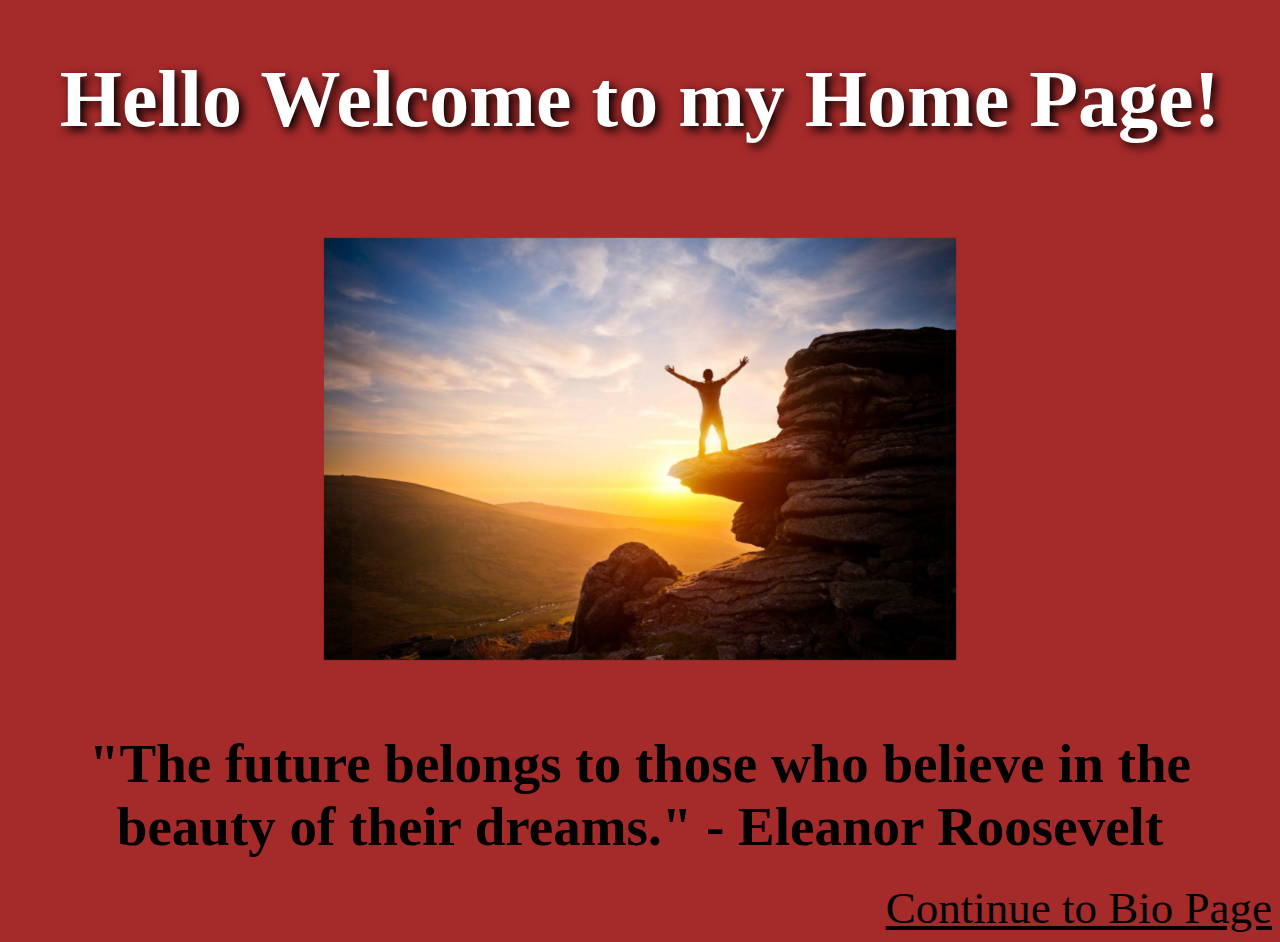
<file: index.html>
<!DOCTYPE html>
<html lang="en">
<head>
    <link rel="stylesheet" type="text/css" href="style.css">
    <meta charset="UTF-8">
    <meta name="viewport" content="width=device-width, initial-scale=1.0">
    <title>Home Page</title>
</head>
<body>
    <h1>Hello Welcome to my Home Page!</h1>
    <img class="inspo" alt = "Inspirational Picture" src="img/inspirePic.jpg">
    <h2 class="intro">"The future belongs to those who believe in the beauty of their dreams." - Eleanor Roosevelt</h2>
    <a class="page-link" href="bio_page.html">Continue to Bio Page</a>
</body>
</html>
</file>
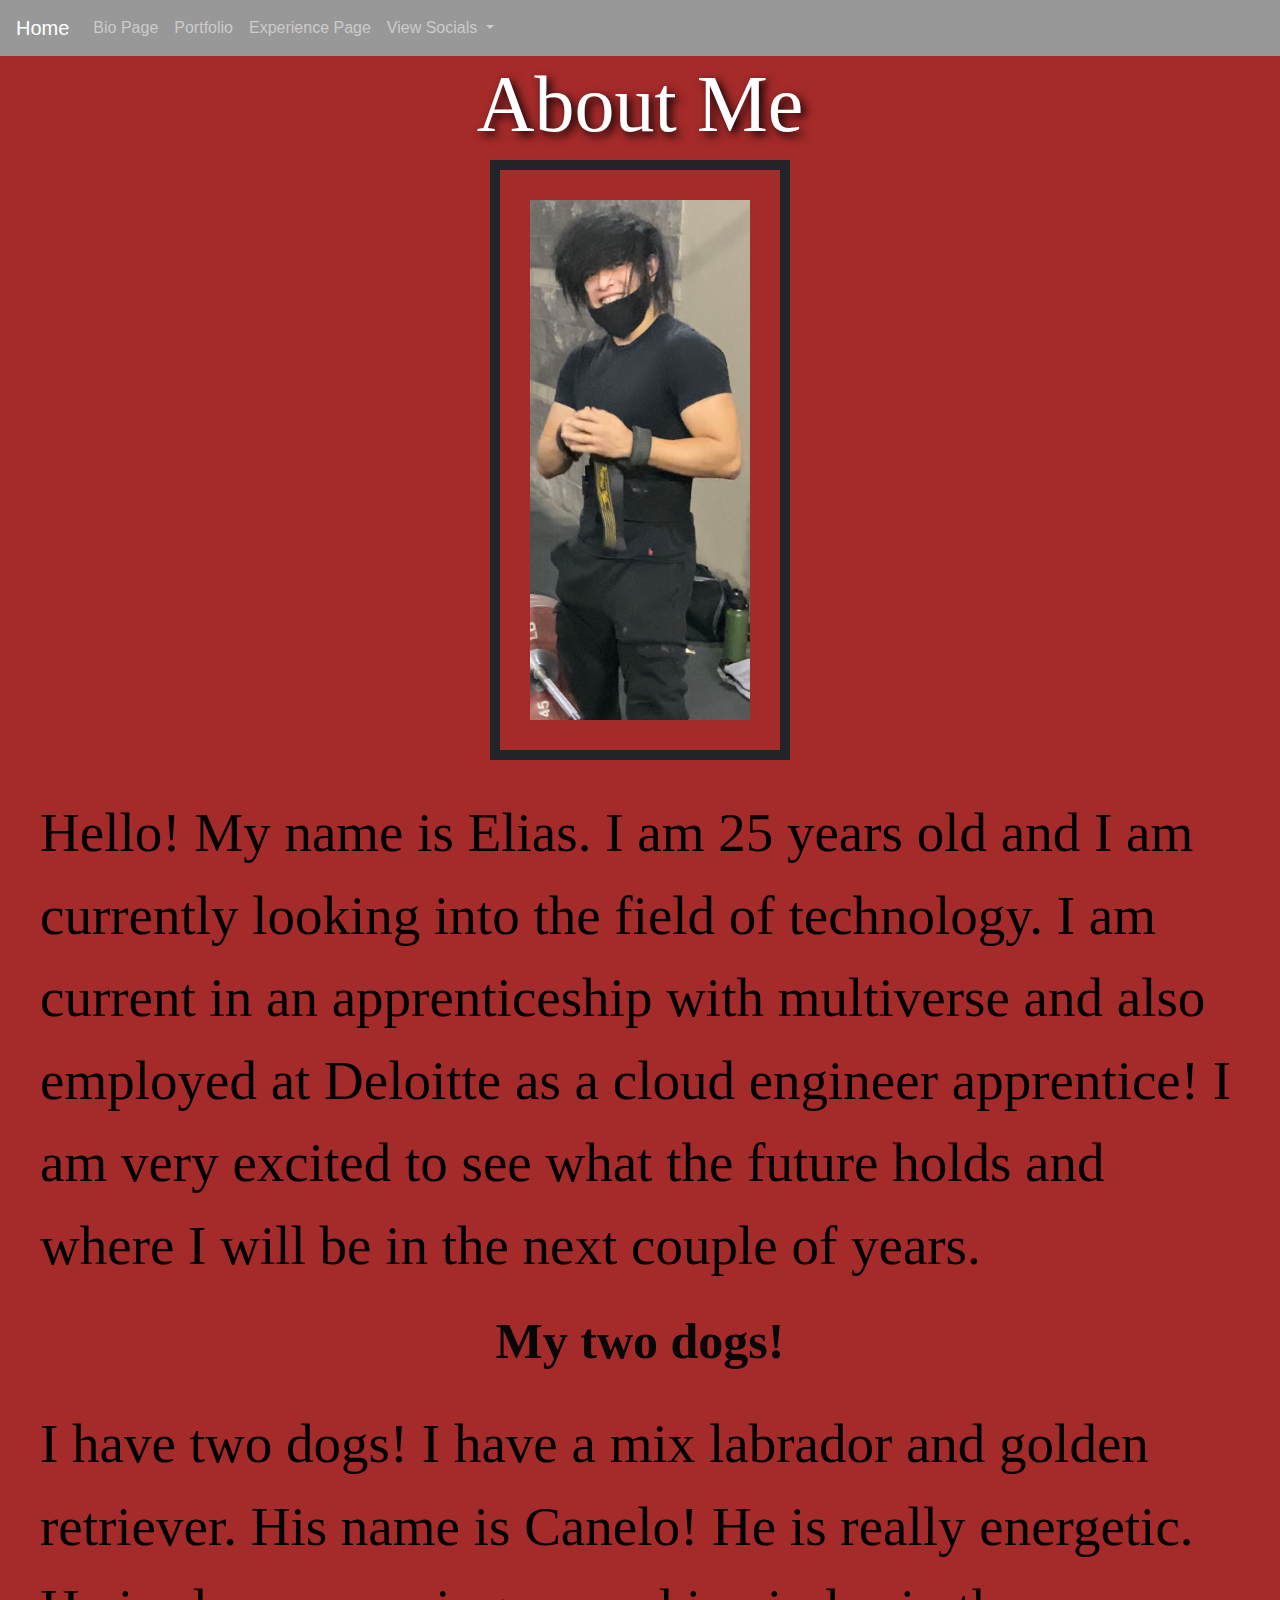
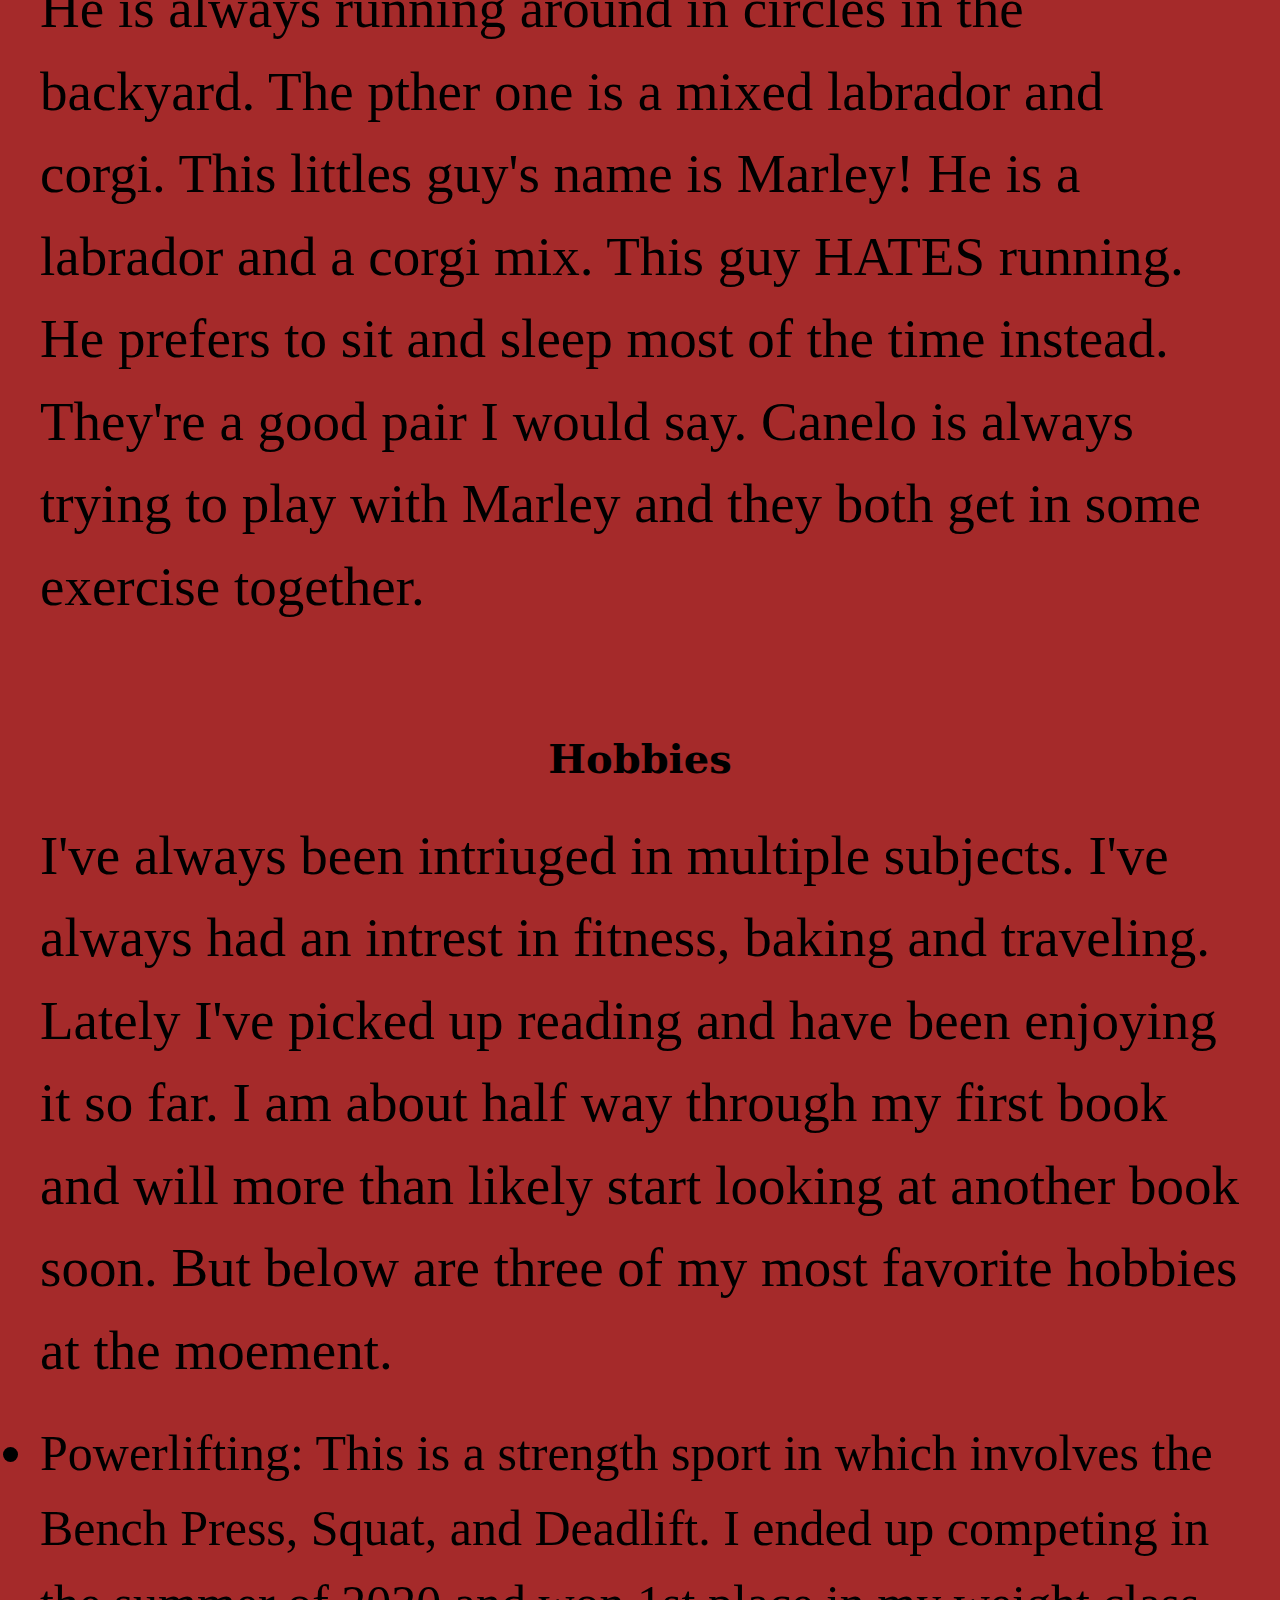
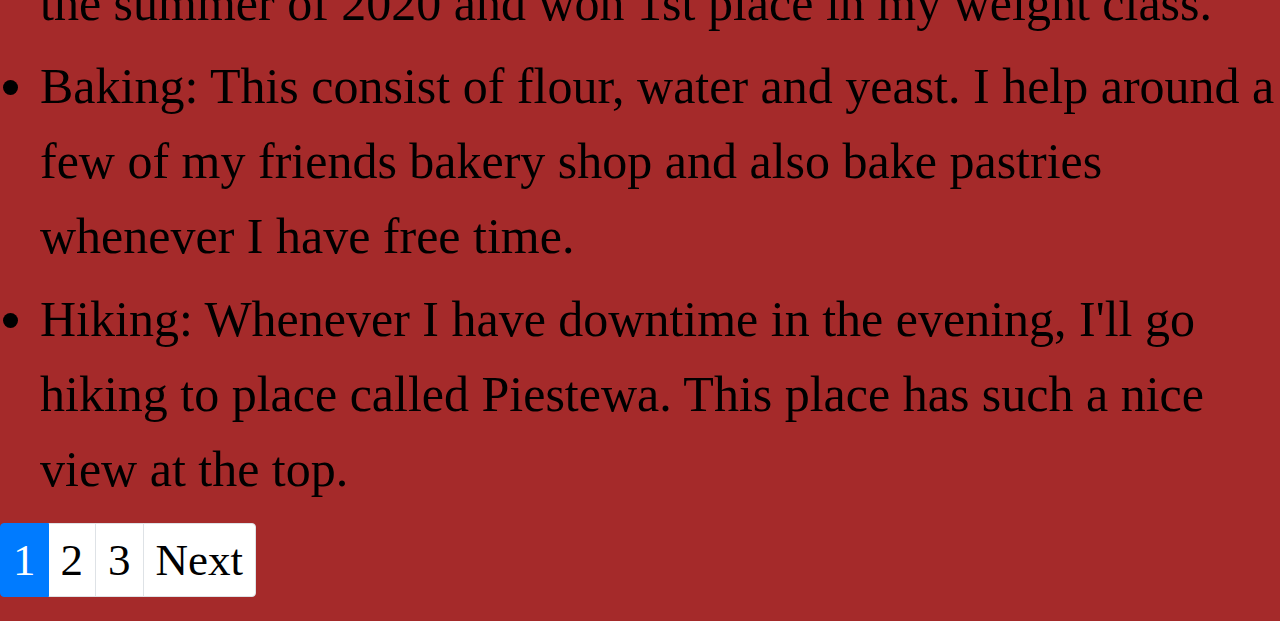
<file: bio_page.html>
<!DOCTYPE html>
<html lang="en">

<head>
    <script src="https://code.jquery.com/jquery-3.5.1.min.js"></script>
    <link href="https://stackpath.bootstrapcdn.com/bootstrap/4.4.1/css/bootstrap.min.css" rel="stylesheet">
    <script src="https://stackpath.bootstrapcdn.com/bootstrap/4.4.1/js/bootstrap.min.js"></script>
    <script src="https://stackpath.bootstrapcdn.com/bootstrap/4.4.1/js/bootstrap.bundle.min.js"></script>
    <link rel="stylesheet" type="text/css" href="style.css">
    <meta charset="UTF-8">
    <meta name="viewport" content="width=device-width, initial-scale=1.0">
    <title>Bio Page</title>
</head>
<script>
    window.addEventListener("load", function () { alert("Hello!! Welcome to my Bio page!!") })
</script>
<nav class="navbar navbar-expand-lg navbar-dark" style="background-color:rgb(152, 152, 152)">
    <a class="navbar-brand" href="index.html">Home</a>
    <button class="navbar-toggler" type="button" data-toggle="collapse" data-target="#navbarNavAltMarkup"
        aria-controls="navbarNavAltMarkup" aria-expanded="false" aria-label="Toggle navigation">
        <span class="navbar-toggler-icon"></span>
    </button>
    <div class="collapse navbar-collapse" id="navbarNavAltMarkup">
        <div class="navbar-nav">
            <a class="nav-item nav-link" href="bio_page.html">Bio Page<span class="sr-only"></span></a>
            <a class="nav-item nav-link" href="portfolio.html">Portfolio</a>
            <a class="nav-item nav-link" href="experience.html">Experience Page</a>
            <a id='view_socials' class="nav-link dropdown-toggle" href="#" id="navbarDropdownMenuLink" role="button"
                data-toggle="dropdown" aria-haspopup="true" aria-expanded="false">
                View Socials
            </a>
            <div id='socials' class="dropdown-menu" aria-labelledby="navbarDropdownMenuLink">
                <li><a href="https://www.linkedin.com/in/eliascruz25/">LinkedIn</a></li>
                <li><a href="https://github.com/eli2412">GitHub</a></li>
            </div>
</nav>
<script>
    $(document).ready(function () {
        $('#socials').hide();
        $('#view_socials').on('click', function () {
            $('#socials').toggle(1000);
        })
    })
</script>

<body>
    <h1 align="center">About Me</h1>
    <img id="mee" src="img/me.jpg" alt="Me">
    <p>Hello! My name is Elias. I am 25 years old and I am currently looking into the field of technology. I am current
        in an
        apprenticeship with multiverse and also employed at Deloitte as a cloud engineer apprentice! I am very excited
        to see what the future holds and where I will be in the next couple of years.
        <br />
    </p>
    <h2 align="center">My two dogs!</h2>
    <p>
        I have two dogs! I have a mix labrador and golden retriever. His name is Canelo! He is really
        energetic. He is always running
        around in circles in the backyard. The pther one is a mixed labrador and corgi. This littles guy's name is
        Marley! He is a labrador and a corgi mix. This guy HATES
        running. He prefers to sit and sleep most of the time instead. They're a good pair I would say.
        Canelo is always trying to play with Marley and they both get in some exercise together. <br />
        <br />
    </p>
    <h3 align="center">Hobbies</h3>
    <p>I've always been intriuged in multiple subjects. I've always had an intrest in fitness, baking and traveling.
        Lately I've picked up reading and have been enjoying it so far. I am about half way through my first book and
        will more than likely start looking at another book soon. But below are three of my most favorite hobbies at
        the moement.
    </p>
    <ul>
        <li>Powerlifting: This is a strength sport in which involves the Bench Press, Squat, and Deadlift. I ended up
            competing
            in the summer of 2020 and won 1st place in my weight class.</li>
        <li>Baking: This consist of flour, water and yeast. I help around a few of my friends bakery shop and also bake
            pastries
            whenever I have free time.</li>
        <li>Hiking: Whenever I have downtime in the evening, I'll go hiking to place called Piestewa. This place has
            such a nice view
            at the top.</li>
    </ul>
    <nav aria-label="...">
        <ul class="pagination">
          <li class="page-item active" aria-current="page">
            <span class="page-link">
              1
              <span class="sr-only">(current)</span>
            </span>
            <li class="page-item"><a class="page-link" href="portfolio.html">2</a></li>
            <li class="page-item"><a class="page-link" href="experience.html">3</a></li>
          </li>
          <li class="page-item">
            <a class="page-link" href="portfolio.html">Next</a>
          </li>
        </ul>
      </nav>
</body>

</html>
</file>
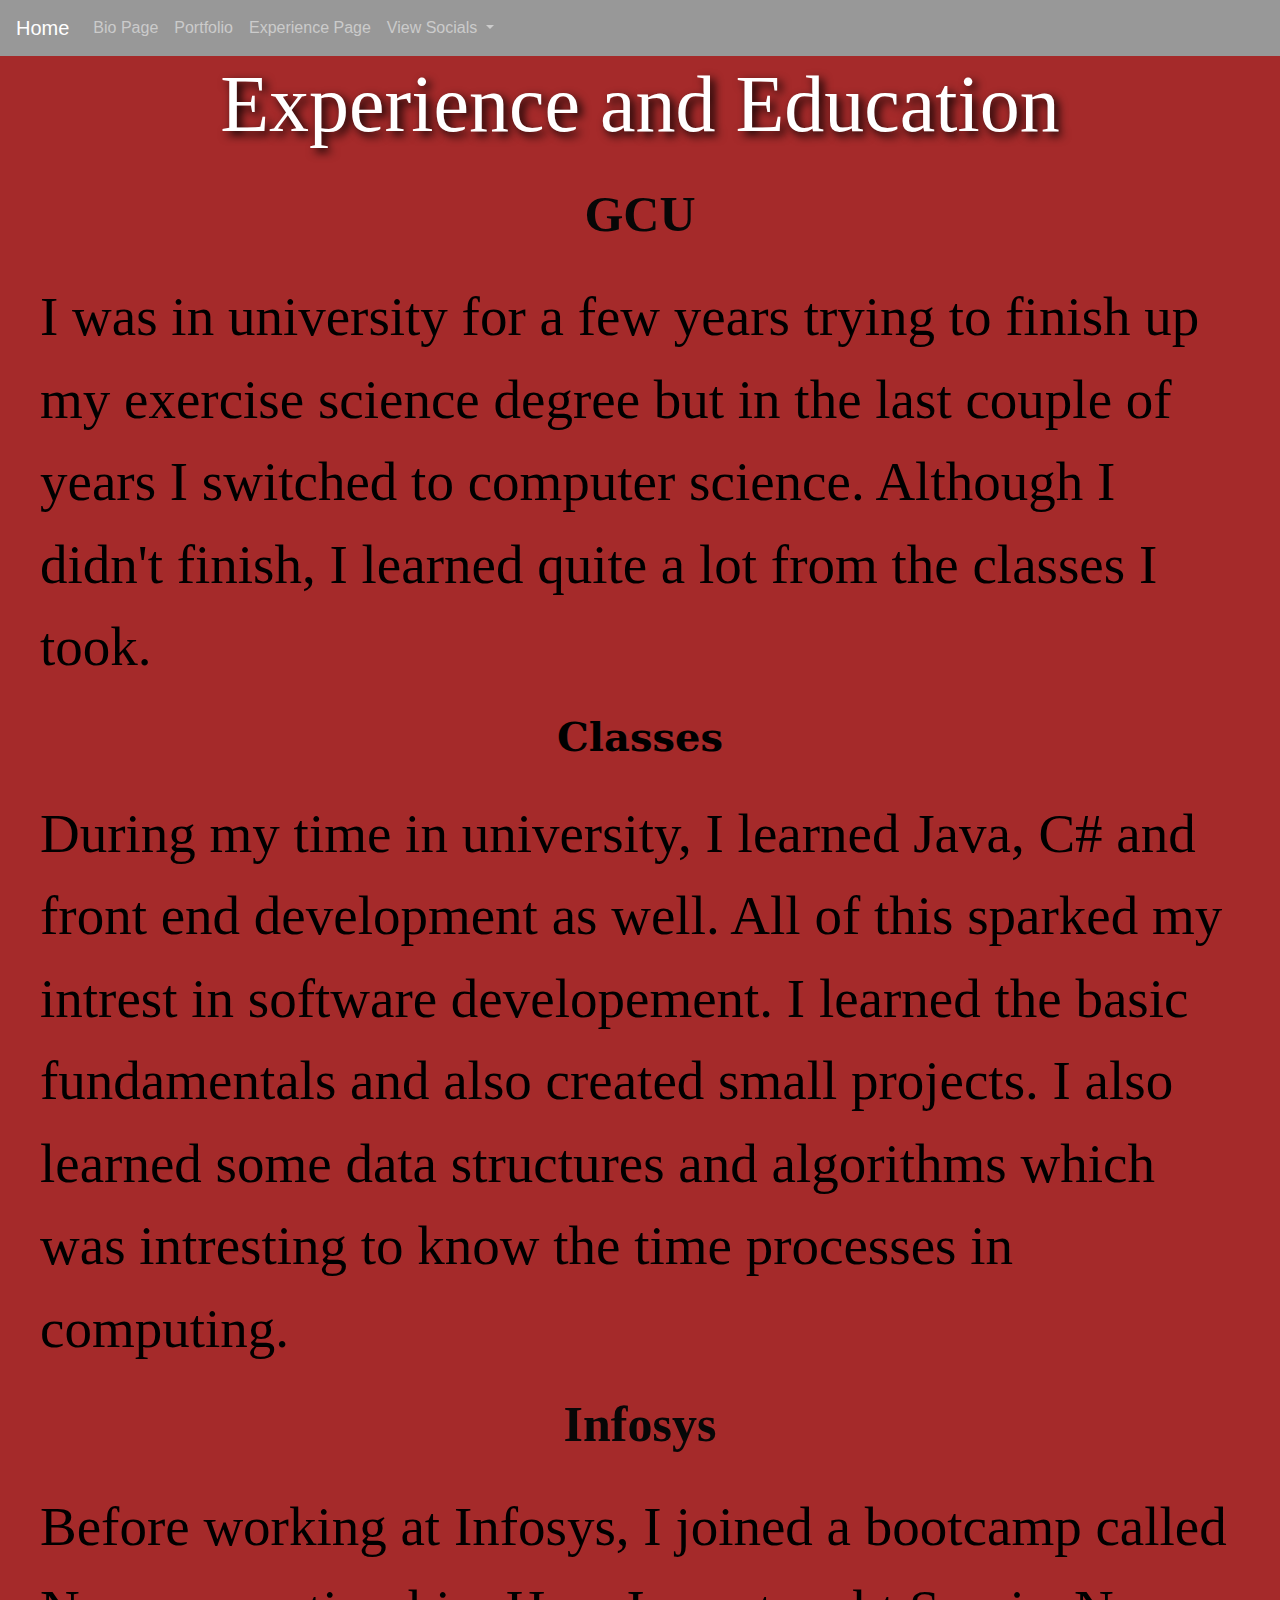
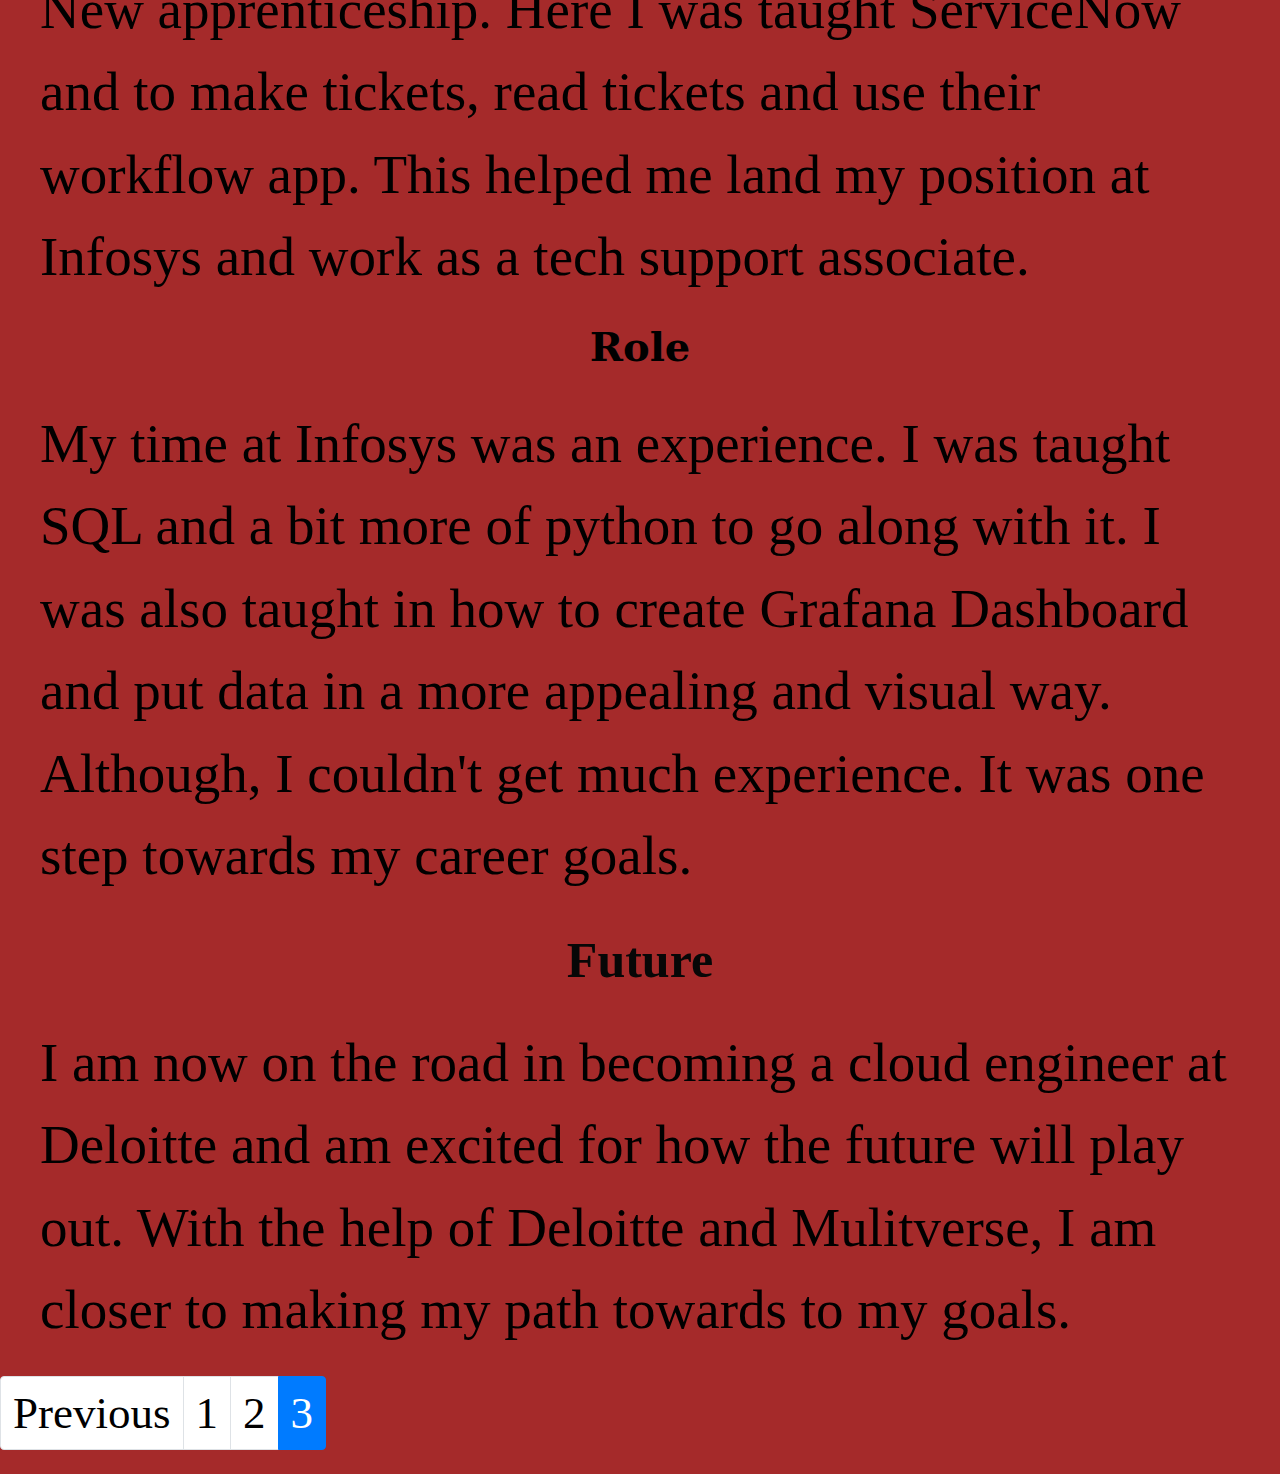
<file: experience.html>
<!DOCTYPE html>
<html lang="en">

<head>
    <script src="https://code.jquery.com/jquery-3.5.1.min.js"></script>
    <link href="https://stackpath.bootstrapcdn.com/bootstrap/4.4.1/css/bootstrap.min.css" rel="stylesheet">
    <script src="https://stackpath.bootstrapcdn.com/bootstrap/4.4.1/js/bootstrap.min.js"></script>
    <script src="https://stackpath.bootstrapcdn.com/bootstrap/4.4.1/js/bootstrap.bundle.min.js"></script>
    <link rel="stylesheet" type="text/css" href="style.css">
    <meta charset="UTF-8">
    <meta name="viewport" content="width=device-width, initial-scale=1.0">
    <title>Portfolio</title>
</head>
<nav class="navbar navbar-expand-lg navbar-dark" style="background-color:rgb(152, 152, 152)">
    <a class="navbar-brand" href="index.html">Home</a>
    <button class="navbar-toggler" type="button" data-toggle="collapse" data-target="#navbarNavAltMarkup"
        aria-controls="navbarNavAltMarkup" aria-expanded="false" aria-label="Toggle navigation">
        <span class="navbar-toggler-icon"></span>
    </button>
    <div class="collapse navbar-collapse" id="navbarNavAltMarkup">
        <div class="navbar-nav">
            <a class="nav-item nav-link" href="bio_page.html">Bio Page<span class="sr-only"></span></a>
            <a class="nav-item nav-link" href="portfolio.html">Portfolio</a>
            <a class="nav-item nav-link" href="experience.html">Experience Page</a>
            <a id='view_socials' class="nav-link dropdown-toggle" href="#" id="navbarDropdownMenuLink" role="button"
                data-toggle="dropdown" aria-haspopup="true" aria-expanded="false">
                View Socials
            </a>
            <div id='socials' class="dropdown-menu" aria-labelledby="navbarDropdownMenuLink">
                <li><a href="https://www.linkedin.com/in/eliascruz25/">LinkedIn</a></li>
                <li><a href="https://github.com/eli2412">GitHub</a></li>
            </div>
</nav>
<script>
    $(document).ready(function () {
        $('#socials').hide();
        $('#view_socials').on('click', function () {
            $('#socials').toggle(1000);
        })
    })
</script>

<body>
    <h1>Experience and Education</h1>
    <br />
    <header>
        <h2>GCU</h2>
        <p>I was in university for a few years trying to finish up my exercise science degree but in the last
            couple of years I switched to computer science. Although I didn't finish, I learned quite a lot from
            the classes I took.
        </p>
    </header>
    <main>
        <aside>
            <h3>Classes</h3>
            <p>During my time in university, I learned Java, C# and front end development as well. All of this
                sparked my intrest in software developement. I learned the basic fundamentals and also created small
                projects.
                I also learned some data structures and algorithms which was intresting to know the time processes in
                computing.
            </p>
        </aside>
        <h2>Infosys</h2>
        <p>Before working at Infosys, I joined a bootcamp called New apprenticeship. Here I was taught ServiceNow and
            to make tickets, read tickets and use their workflow app. This helped me land my position at Infosys and work as a tech
            support associate.
        <aside>
            <h3>Role</h3>
            <p>
                My time at Infosys was an experience. I was taught SQL and a bit more of python to go along with it.
                I was also taught in how to create Grafana Dashboard and put data in a more appealing and visual way.
                Although,
                I couldn't get much experience. It was one step towards my career goals.
            </p>
        </aside>
        </p>
    </main>
    <footer>
        <h2>Future</h2>
        <p>I am now on the road in becoming a cloud engineer at Deloitte and am excited for how the future will play
            out.
            With the help of Deloitte and Mulitverse, I am closer to making my path towards to my goals.
        </p>
    </footer>
    <nav aria-label="...">
        <ul class="pagination">
          <li class="page-item" aria-current="page">
            <a class="page-link" href="portfolio.html">Previous</a>
            </span>
            <li class="page-item"><a class="page-link" href="bio_page.html">1</a></li>
            <li class="page-item"><a class="page-link" href="portfolio.html">2</a></li>
            <li class="page-item active"><a class="page-link" href="experience.html">3</a></li>
          </li>
        </ul>
      </nav>
</body>

</html>
</file>
<file: style.css>
.inspo {
    transition: all 1s ease;
    display: block;
    margin-left: auto;
    margin-right: auto;
    width: 50%;
    will-change: transform;
    border: 10px solid transparent;
    padding: 30px;
}

.inspo:hover {
    cursor: pointer;
    transform: scale(1.03);
}
#mee {
    transition: all 1s ease;
    will-change: transform;

    width: 300px;
    height: 600px;
    display: block;
    margin-left: auto;
    margin-right: auto;
    border: 10px solid;
    padding: 30px;
}

#mee:hover {
    cursor: pointer;
    transform: scale(1.03);
}

.intro {
    font-family: 'Caveat', cursive;
    font-size: 55px;
    margin: 32px 40px 24px;
    color: black;
}

body {
    background-color: brown;
}

h1 {
    text-align: center;
    font-family: 'Caveat', cursive;
    font-size: 80px;
    color: white;
    text-shadow: 4px 4px 10px black;
}

h2 {
    color: #070707;
    font-family: Serif;
    font-weight: bold;
    font-size: 50px;
    margin: 0 0 8px;
    text-align: center;
}

h3 {
    color: #000000;
    font-family: 'Serif';
    font-weight: bold;
    font-size: 40px;
    margin: 0 0 8px;
    text-align: center;
}

p {
    font-family: 'Caveat', cursive;
    font-size: 55px;
    margin: 32px 40px 24px;
    color: black;
}


li {
    color: #000000;
    font-family: 'Caveat', cursive;
    font-size: 50px;
    margin: 0 0 8px;
}

.page-link {
    display: flex;
    flex-direction: row;
    justify-content: flex-end;
    font-size: 45px;
}

#socials.dropdown-menu {
    background-color: gray;
}

#socials a {
    color: white;
}

.page-link {
  color: #000000;
}

.page-item.active .page-link {
  background-color: #007bff;
  color: white;
}
</file>
